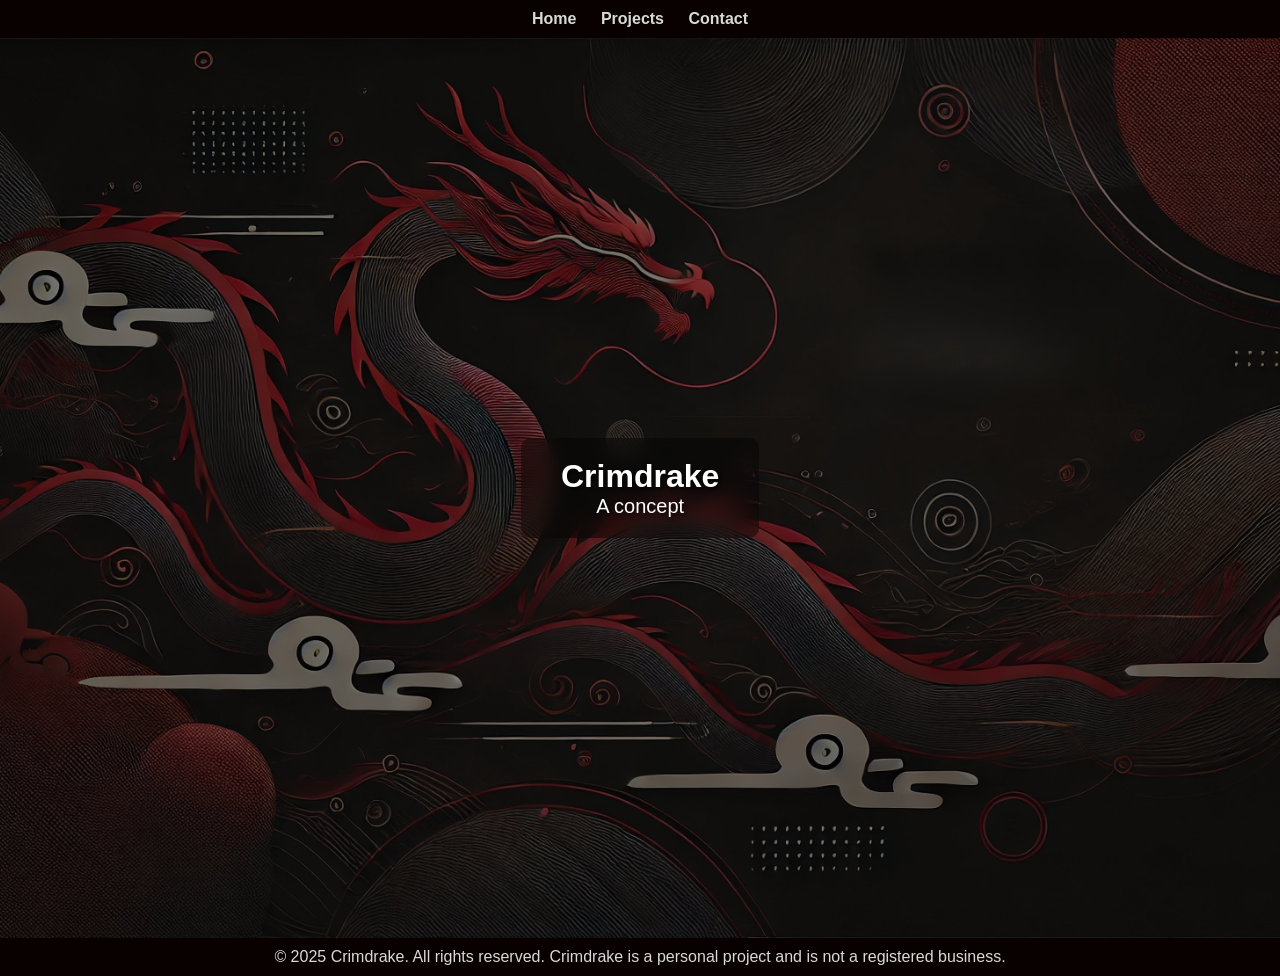
<file: archive/index.html>
<!DOCTYPE html>
<html lang="en">
<head>
    <meta charset="UTF-8">
    <meta name="viewport" content="width=device-width, initial-scale=1.0">

    <meta name="google-site-verification" content="GWsGTLZKYe2Tsz-P-R19O5Iw_IKQ3-94JtJ1x-kAvlQ" />

    <link rel="icon" type="image/png" href="crimdrake_logo.png">
    <title>Crimdrake</title>
    <link rel="stylesheet" href="style.css">

    <style>
        @keyframes pulse {
            0% {
                transform: scale(1);
                opacity: 1;
            }
            50% {
                transform: scale(1.035);
                opacity: 0.9;
            }
            100% {
                transform: scale(1);
                opacity: 1;
            }
        }

        .text-box {
            cursor: pointer;
            animation: pulse 2.2s ease-in-out infinite;
        }

        /* stop pulsing when user interacts */
        .text-box:active,
        .text-box:hover {
            animation-play-state: paused;
        }

        .popup {
            position: fixed;
            top: 50%;
            left: 50%;
            transform: translate(-50%, -50%);
            background: #111;
            color: #fff;
            padding: 14px 18px;
            border-radius: 8px;
            font-size: 14px;
            display: none;
            z-index: 1000;
        }

        .popup.show {
            display: block;
        }
    </style>
</head>
<body>
    <header></header>
    <nav>
        <div>
            <a href="index.html">Home</a>
            <a href="projects.html">Projects</a>
            <a href="contact.html">Contact</a>
        </div>
    </nav>
    
    <main>
        <div class="overlay"></div> <!-- Dark overlay for better contrast -->
        <div class="text-box" id="cta">
            <h1 class="welcome-text">Crimdrake</h1>
            <p class="sub-text">A concept</p>
        </div>
    </main>

    <div class="popup" id="popup">
        A personal project, that's a list of projects.
        <br><br>Like the babushka doll of websites.
    </div>
    
    <footer>
        &copy; 2025 Crimdrake. All rights reserved. Crimdrake is a personal project and is not a registered business.
    </footer>

    
    <script>
        const logo = document.getElementById("cta");
        const popup = document.getElementById("popup");

        logo.addEventListener("click", (e) => {
            e.stopPropagation();
            popup.classList.toggle("show");
        });

        document.addEventListener("click", () => {
            popup.classList.remove("show");
        });
    </script>
</body>
</html>
</file>
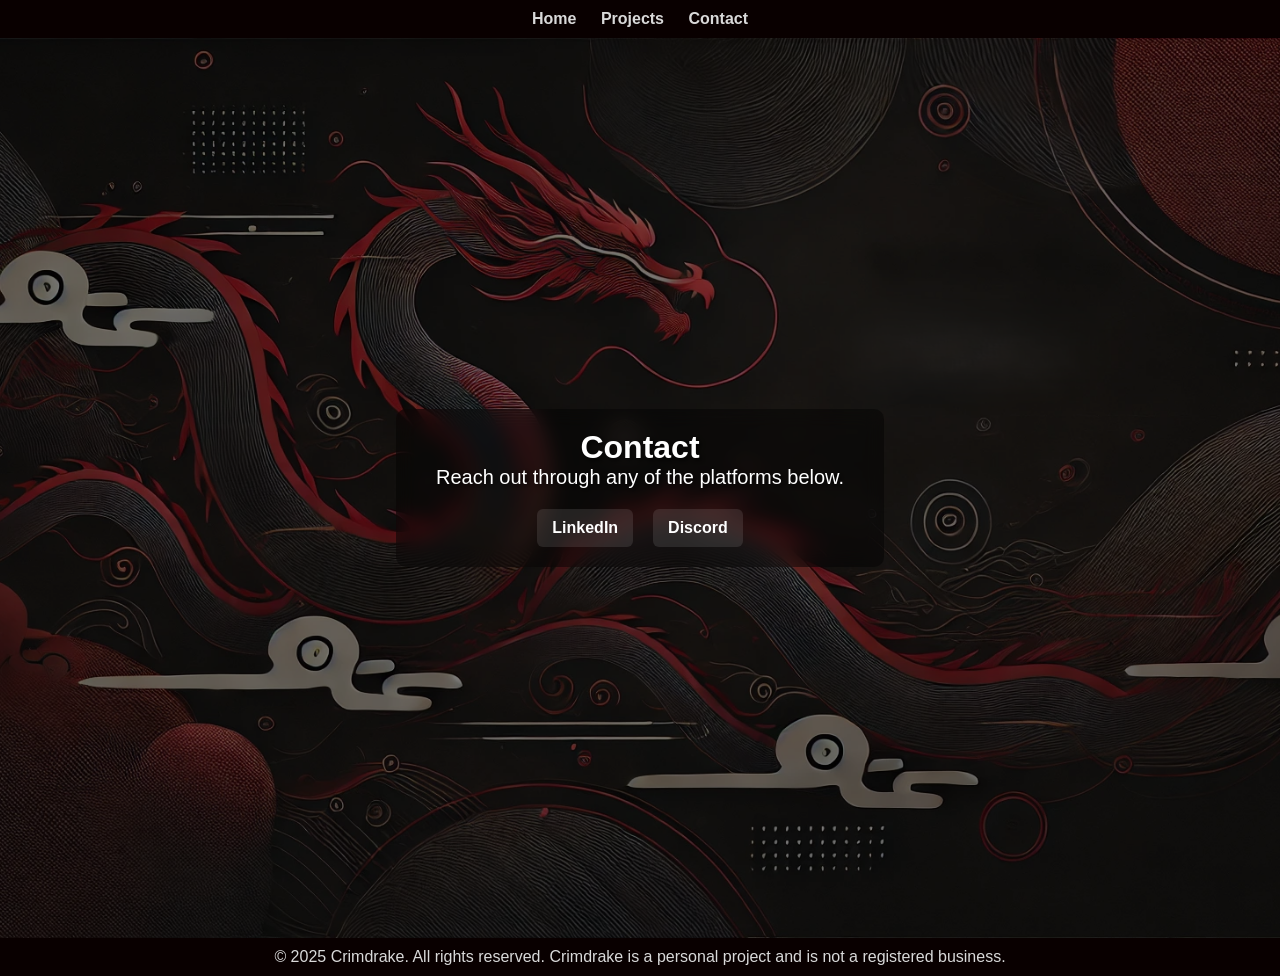
<file: contact.html>
<!DOCTYPE html>
<html lang="en">
<head>
    <meta charset="UTF-8">
    <meta name="viewport" content="width=device-width, initial-scale=1.0">
    <link rel="icon" type="image/png" href="crimdrake_logo.png">
    <title>Crimdrake - Contact</title>
    <link rel="stylesheet" href="style.css">
</head>
<body>
    <header></header>
    <nav>
        <div>
            <a href="/">Home</a>
            <a href="projects.html">Projects</a>
            <a href="contact.html">Contact</a>
        </div>
    </nav>
    
    <main>
        <div class="overlay"></div> <!-- Dark overlay for better contrast -->
        <div class="text-box">
            <h1 class="welcome-text">Contact</h1>
            <p class="sub-text">Reach out through any of the platforms below.</p>
            <div class="social-links">
                <a href="https://linkedin.com/in/nedas-adamavičius-650937213/" target="_blank">LinkedIn</a>
                <a href="https://discordapp.com/users/220946193901944832" target="_blank">Discord</a>
            </div>
        </div>
    </main>
    
    <footer>
        &copy; 2025 Crimdrake. All rights reserved. Crimdrake is a personal project and is not a registered business.        
    </footer>
</body>
</html>
</file>
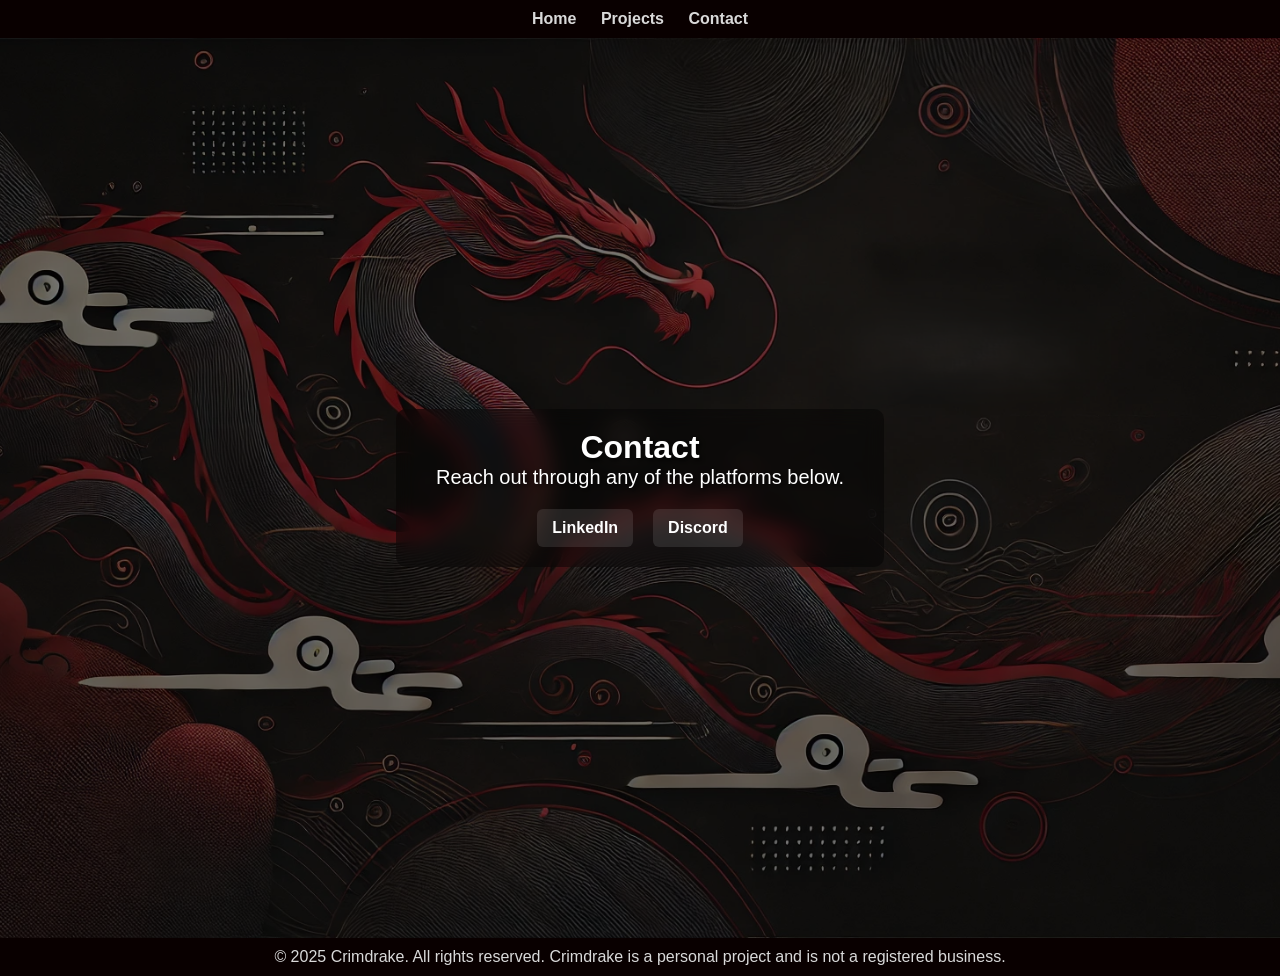
<file: archive/contact.html>
<!DOCTYPE html>
<html lang="en">
<head>
    <meta charset="UTF-8">
    <meta name="viewport" content="width=device-width, initial-scale=1.0">
    <link rel="icon" type="image/png" href="crimdrake_logo.png">
    <title>Crimdrake - Contact</title>
    <link rel="stylesheet" href="style.css">
</head>
<body>
    <header></header>
    <nav>
        <div>
            <a href="index.html">Home</a>
            <a href="projects.html">Projects</a>
            <a href="contact.html">Contact</a>
        </div>
    </nav>
    
    <main>
        <div class="overlay"></div> <!-- Dark overlay for better contrast -->
        <div class="text-box">
            <h1 class="welcome-text">Contact</h1>
            <p class="sub-text">Reach out through any of the platforms below.</p>
            <div class="social-links">
                <a href="https://linkedin.com/in/nedas-adamavičius-650937213/" target="_blank">LinkedIn</a>
                <a href="https://discordapp.com/users/220946193901944832" target="_blank">Discord</a>
            </div>
        </div>
    </main>
    
    <footer>
        &copy; 2025 Crimdrake. All rights reserved. Crimdrake is a personal project and is not a registered business.        
    </footer>
</body>
</html>
</file>
<file: archive/style.css>
/* === GLOBAL STYLES (shared across all pages) === */
* {
    margin: 0;
    padding: 0;
    box-sizing: border-box;
}

body {
    font-family: Arial, sans-serif;
    display: grid;
    grid-template-rows: auto 1fr auto;
    grid-template-columns: 1fr;
    min-height: 100vh;
}

header {
    display: none;
}

nav {
    grid-row: 1;
    grid-column: 1;
    background-color: rgb(9, 0, 0);
    color: rgb(217, 217, 217);
    padding: 10px 20px;
    display: flex;
    justify-content: center;
}

nav a {
    color: rgb(217, 217, 217);
    text-decoration: none;
    margin: 0 10px;
    font-weight: bold;
}

nav a:hover {
    text-decoration: underline;
}

main {
    position: relative;
    grid-row: 2;
    grid-column: 1;
    background-image: url('drake-bg.png');
    background-size: cover;
    background-position: center;
    background-repeat: no-repeat;
    padding: 20px;
    display: flex;
    justify-content: center;
    align-items: center;
    height: 100vh;
}

.overlay {
    position: absolute;
    width: 100%;
    height: 100%;
    background: rgba(0, 0, 0, 0.5);
}

footer {
    grid-row: 3;
    grid-column: 1;
    background-color: rgb(9, 0, 0);
    color: rgb(217, 217, 217);
    text-align: center;
    padding: 10px;
}

/* === INDEX PAGE === */
.text-box {
    position: relative;
    background: rgba(0, 0, 0, 0.4);
    padding: 20px 40px;
    border-radius: 10px;
    backdrop-filter: blur(10px);
    text-align: center;
}

.welcome-text {
    font-size: 32px;
    font-weight: bold;
    text-align: center;
    color: rgb(255, 255, 255);
    text-shadow: 2px 2px 5px rgba(0, 0, 0, 0.8);
}

.sub-text {
    font-size: 20px;
    color: rgb(255, 255, 255);
    text-shadow: 2px 2px 5px rgba(0, 0, 0, 0.8);
}

/* === PROJECTS PAGE === */
.project-container {
    position: relative;
    width: 90%;
    height: 90%;
    background: rgba(0, 0, 0, 0.4);
    border-radius: 10px;
    backdrop-filter: blur(10px);
    display: grid;
    grid-template-columns: 1fr 2fr;
    padding: 20px;
    gap: 20px;
    color: white;
}

.project-list {
    display: flex;
    flex-direction: column;
    gap: 10px;
    overflow-y: auto;
    padding-right: 10px;
    max-height: 100%;
}

.project-item {
    background: rgba(255, 255, 255, 0.1);
    padding: 10px;
    border-radius: 5px;
    cursor: pointer;
    transition: background 0.3s;
}

.project-item:hover {
    background: rgba(255, 255, 255, 0.2);
}

.project-details {
    display: flex;
    flex-direction: column;
    align-items: center;
    gap: 10px;
    text-align: center;
    width: 100%;
    overflow-y: auto;
}

#project-link {
    font-size: 18px;
    font-weight: bold;
    color: cyan;
    text-decoration: none;
}

#project-link:hover {
    text-decoration: underline;
}

#project-image {
    width: 100%;
    max-height: auto;
    object-fit: contain;
    max-width: 100%;
    border-radius: 5px;
    display: none;
}

.project-details h2 {
    margin-bottom: 10px;
}

/* === CONTACT PAGE === */
.social-links {
    margin-top: 20px;
    display: flex;
    gap: 20px;
    justify-content: center;
    flex-wrap: wrap;
}

.social-links a {
    color: #ffffff;
    background-color: rgba(255, 255, 255, 0.1);
    padding: 10px 15px;
    border-radius: 6px;
    text-decoration: none;
    font-weight: bold;
    transition: background 0.3s;
}

.social-links a:hover {
    background-color: rgba(255, 255, 255, 0.25);
}

@media (max-width: 768px) {
  /* Stack nav links vertically
  nav {
    flex-direction: column;
    align-items: center;
    gap: 10px;
  } */

  /* Projects page: stack project items vertically */
  .project-container {
    display: flex;
    flex-direction: column;
    gap: 10px;
    padding: 10px;
    width: 100%;
    box-sizing: border-box;
    max-width: 600px;
    margin: 0 auto;
    overflow: hidden;
  }

  .project-list {
    display: flex;
    flex-direction: column;
    width: 100%;
    gap: 10px;
  }

  .project-item {
    width: 100%;
    text-align: left;
    padding: 12px;
    background-color: rgba(255, 255, 255, 0.15);
    border-radius: 6px;
    font-weight: bold;
    cursor: pointer;
  }

  .project-details {
    background-color: rgba(0, 0, 0, 0.3);
    padding: 10px;
    border-radius: 6px;
    display: none;
    flex-direction: column;
    gap: 10px;
    box-sizing: border-box;
    width: 100%;
    overflow-wrap: break-word;
  }

  .project-details.show {
    display: flex;
  }

  #project-link {
    font-size: 14px;
    font-weight: bold;
    color: cyan;
    text-decoration: none;
  }

  .project-details img {
    max-width: 100%;
    height: auto;
    border-radius: 5px;
    object-fit: contain;
  }

  /* Contact page: stack social links */
  .social-links {
    flex-direction: column;
    gap: 10px;
  }
}
</file>
<file: style.css>
/* === GLOBAL STYLES (shared across all pages) === */
* {
    margin: 0;
    padding: 0;
    box-sizing: border-box;
}

body {
    font-family: Arial, sans-serif;
    display: grid;
    grid-template-rows: auto 1fr auto;
    grid-template-columns: 1fr;
    min-height: 100vh;
}

header {
    display: none;
}

nav {
    grid-row: 1;
    grid-column: 1;
    background-color: rgb(9, 0, 0);
    color: rgb(217, 217, 217);
    padding: 10px 20px;
    display: flex;
    justify-content: center;
}

nav a {
    color: rgb(217, 217, 217);
    text-decoration: none;
    margin: 0 10px;
    font-weight: bold;
}

nav a:hover {
    text-decoration: underline;
}

main {
    position: relative;
    grid-row: 2;
    grid-column: 1;
    background-image: url('/drake-bg.png');
    background-size: cover;
    background-position: center;
    background-repeat: no-repeat;
    padding: 20px;
    display: flex;
    justify-content: center;
    align-items: center;
    height: 100vh;
}

.overlay {
    position: absolute;
    width: 100%;
    height: 100%;
    background: rgba(0, 0, 0, 0.5);
}

footer {
    grid-row: 3;
    grid-column: 1;
    background-color: rgb(9, 0, 0);
    color: rgb(217, 217, 217);
    text-align: center;
    padding: 10px;
}

/* === INDEX PAGE === */
.text-box {
    position: relative;
    background: rgba(0, 0, 0, 0.4);
    padding: 20px 40px;
    border-radius: 10px;
    backdrop-filter: blur(10px);
    text-align: center;
}

.welcome-text {
    font-size: 32px;
    font-weight: bold;
    text-align: center;
    color: rgb(255, 255, 255);
    text-shadow: 2px 2px 5px rgba(0, 0, 0, 0.8);
}

.sub-text {
    font-size: 20px;
    color: rgb(255, 255, 255);
    text-shadow: 2px 2px 5px rgba(0, 0, 0, 0.8);
}

/* === PROJECTS PAGE === */
.project-container {
    position: relative;
    width: 90%;
    height: 90%;
    background: rgba(0, 0, 0, 0.4);
    border-radius: 10px;
    backdrop-filter: blur(10px);
    display: grid;
    grid-template-columns: 1fr 2fr;
    padding: 20px;
    gap: 20px;
    color: white;
}

.project-list {
    display: flex;
    flex-direction: column;
    gap: 10px;
    overflow-y: auto;
    padding-right: 10px;
    max-height: 100%;
}

.project-item {
    background: rgba(255, 255, 255, 0.1);
    padding: 10px;
    border-radius: 5px;
    cursor: pointer;
    transition: background 0.3s;
}

.project-item:hover {
    background: rgba(255, 255, 255, 0.2);
}

.project-details {
    display: flex;
    flex-direction: column;
    align-items: center;
    gap: 10px;
    text-align: center;
    width: 100%;
    overflow-y: auto;
}

#project-link {
    font-size: 18px;
    font-weight: bold;
    color: cyan;
    text-decoration: none;
}

#project-link:hover {
    text-decoration: underline;
}

#project-image {
    width: 100%;
    max-height: auto;
    object-fit: contain;
    max-width: 100%;
    border-radius: 5px;
    display: none;
}

.project-details h2 {
    margin-bottom: 10px;
}

/* === CONTACT PAGE === */
.social-links {
    margin-top: 20px;
    display: flex;
    gap: 20px;
    justify-content: center;
    flex-wrap: wrap;
}

.social-links a {
    color: #ffffff;
    background-color: rgba(255, 255, 255, 0.1);
    padding: 10px 15px;
    border-radius: 6px;
    text-decoration: none;
    font-weight: bold;
    transition: background 0.3s;
}

.social-links a:hover {
    background-color: rgba(255, 255, 255, 0.25);
}

@media (max-width: 768px) {
  /* Stack nav links vertically
  nav {
    flex-direction: column;
    align-items: center;
    gap: 10px;
  } */

  /* Projects page: stack project items vertically */
  .project-container {
    display: flex;
    flex-direction: column;
    gap: 10px;
    padding: 10px;
    width: 100%;
    box-sizing: border-box;
    max-width: 600px;
    margin: 0 auto;
    overflow: hidden;
  }

  .project-list {
    display: flex;
    flex-direction: column;
    width: 100%;
    gap: 10px;
  }

  .project-item {
    width: 100%;
    text-align: left;
    padding: 12px;
    background-color: rgba(255, 255, 255, 0.15);
    border-radius: 6px;
    font-weight: bold;
    cursor: pointer;
  }

  .project-details {
    background-color: rgba(0, 0, 0, 0.3);
    padding: 10px;
    border-radius: 6px;
    display: none;
    flex-direction: column;
    gap: 10px;
    box-sizing: border-box;
    width: 100%;
    overflow-wrap: break-word;
  }

  .project-details.show {
    display: flex;
  }

  #project-link {
    font-size: 14px;
    font-weight: bold;
    color: cyan;
    text-decoration: none;
  }

  .project-details img {
    max-width: 100%;
    height: auto;
    border-radius: 5px;
    object-fit: contain;
  }

  /* Contact page: stack social links */
  .social-links {
    flex-direction: column;
    gap: 10px;
  }
}
</file>
